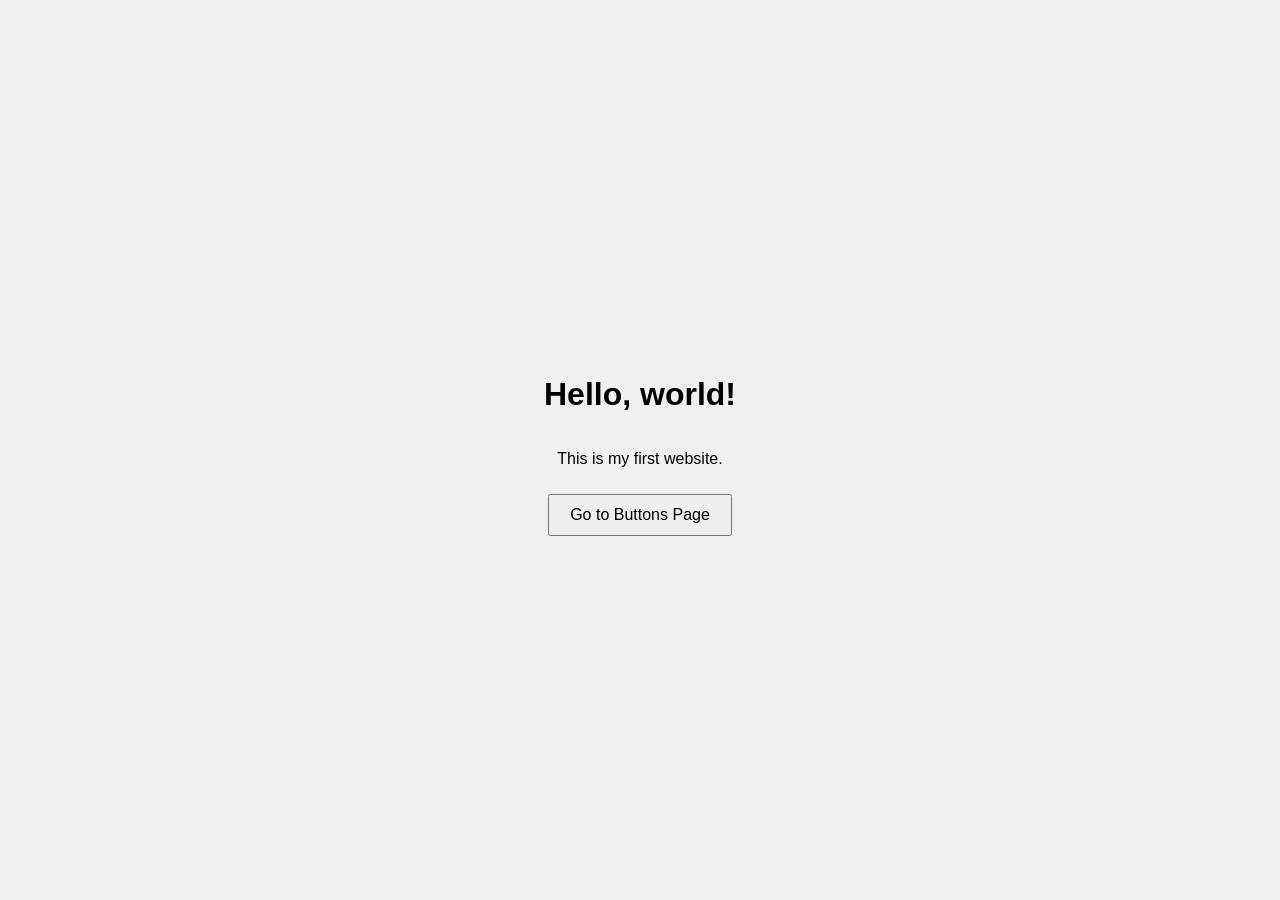
<file: index.html>
<!DOCTYPE html>
<html lang="en">
<head>
  <meta charset="UTF-8" />
  <meta name="viewport" content="width=device-width, initial-scale=1.0"/>
  <title>My Website</title>
  <link rel="stylesheet" href="style.css" />
</head>
<body>
  <h1>Hello, world!</h1>
  <p>This is my first website.</p>
  <button onclick="goToButtonsPage()">Go to Buttons Page</button>

  <script>
    function goToButtonsPage() {
      window.location.href = "buttons.html";
    }
  </script>
</body>
</html>
</file>
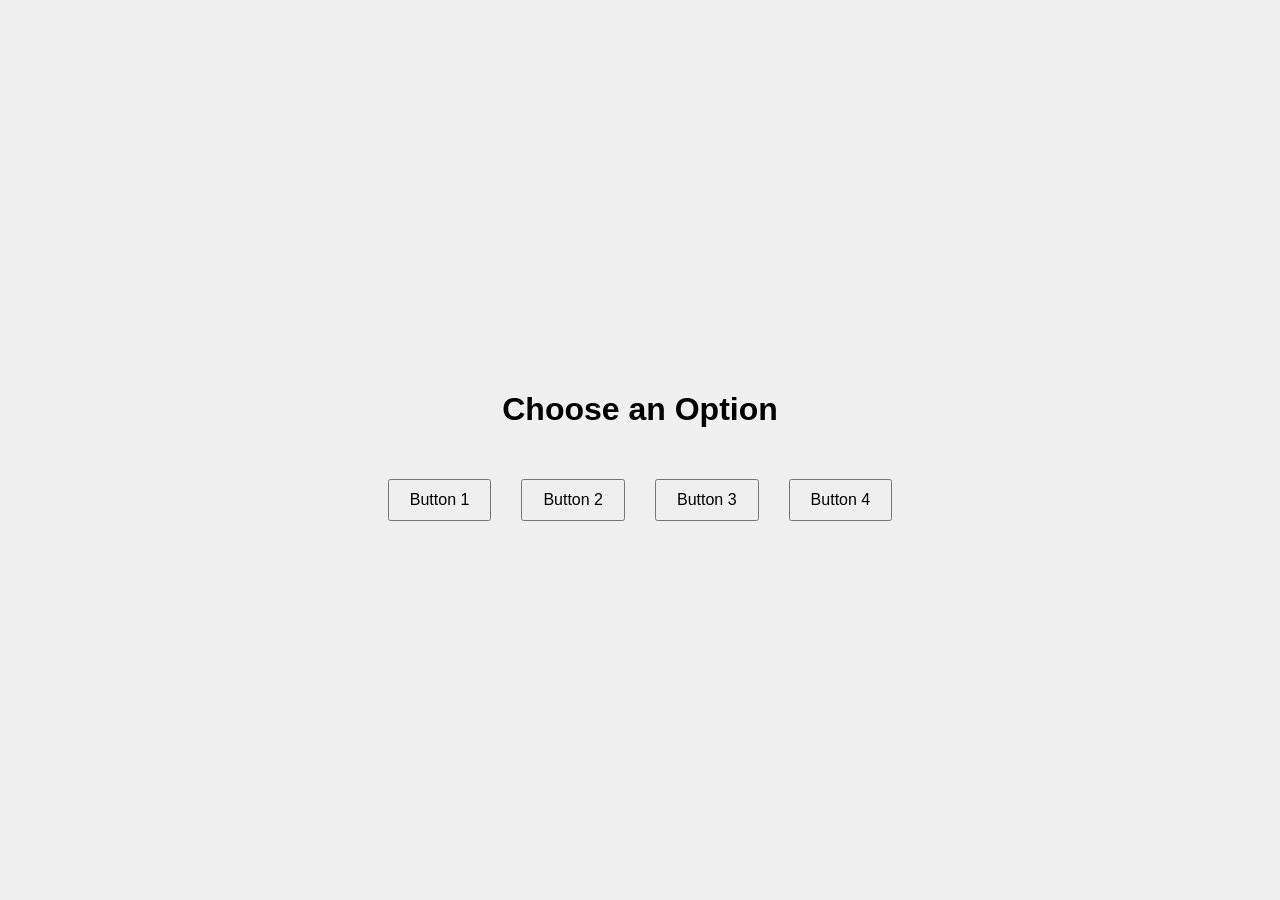
<file: buttons.html>
<!DOCTYPE html>
<html lang="en">
<head>
  <meta charset="UTF-8" />
  <meta name="viewport" content="width=device-width, initial-scale=1.0"/>
  <title>Buttons Page</title>
  <link rel="stylesheet" href="style.css" />
</head>
<body>
  <h1>Choose an Option</h1>
  <div class="button-group">
    <button>Button 1</button>
    <button>Button 2</button>
    <button onclick="location.href='form.html'">Button 3</button>
    <button>Button 4</button>
  </div>
</body>
</html>
</file>
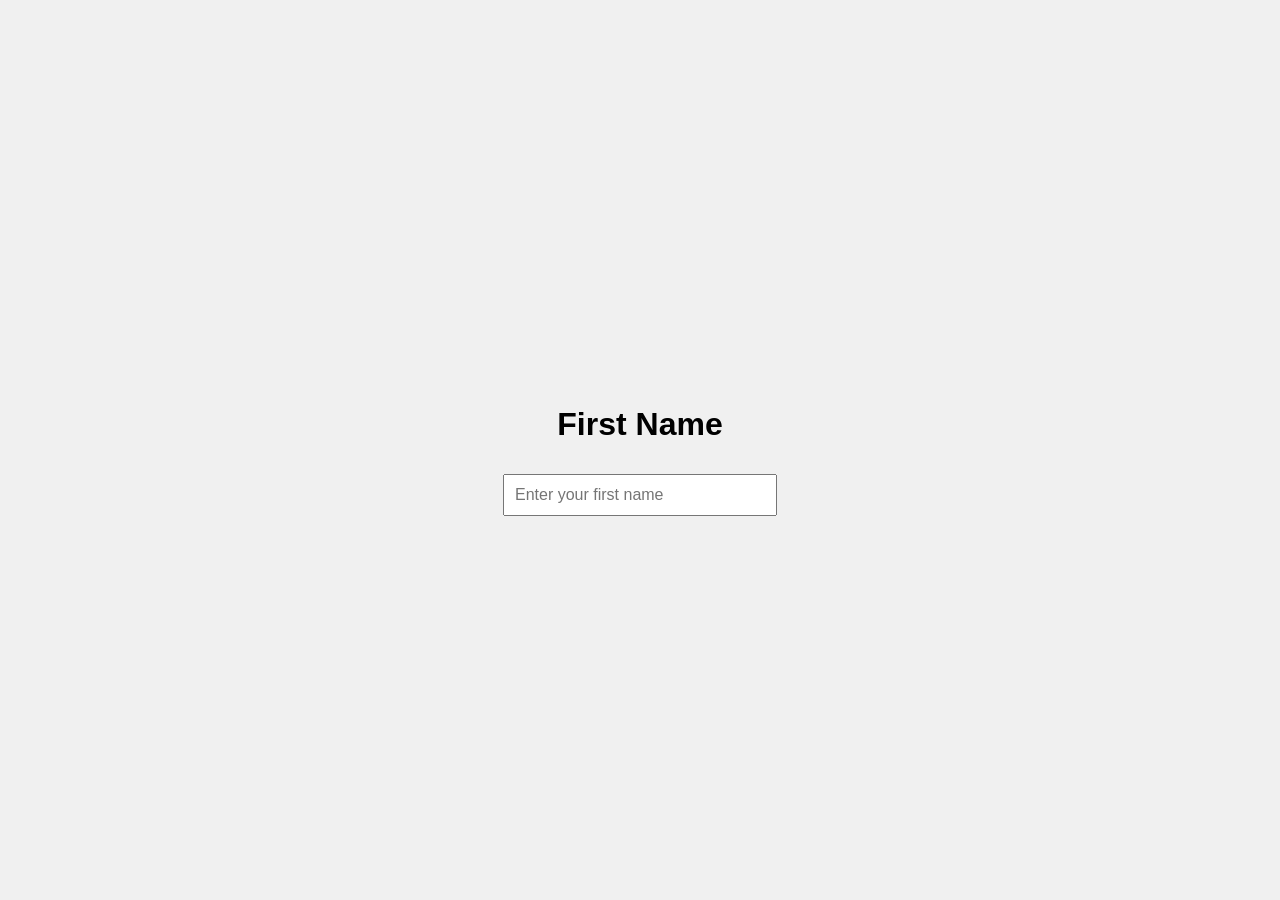
<file: form.html>
<!DOCTYPE html>
<html lang="en">
<head>
  <meta charset="UTF-8" />
  <meta name="viewport" content="width=device-width, initial-scale=1.0"/>
  <title>First Name Input</title>
  <link rel="stylesheet" href="style.css" />
</head>
<body>
  <h1>First Name</h1>
  <input type="text" id="nameInput" placeholder="Enter your first name" />

  <script>
    document.getElementById("nameInput").addEventListener("keydown", function(event) {
      if (event.key === "Enter") {
        const input = event.target.value.trim().toLowerCase();
        if (input === "jabari") {
          window.location.href = "jabari.html";
        }
      }
    });
  </script>
</body>
</html>
</file>
<file: style.css>
body {
    font-family: Arial, sans-serif;
    text-align: center;
    margin-top: 50px;
    background-color: #f0f0f0;
  }
  
  button {
    padding: 10px 20px;
    font-size: 16px;
    margin: 10px;
  }
  
  .button-group {
    display: flex;
    justify-content: center;
    flex-wrap: wrap;
    gap: 10px;
  }
  input[type="text"] {
    padding: 10px;
    font-size: 16px;
    width: 250px;
    margin-top: 10px;
  }
  /* Center everything on the page */
body {
    margin: 0;
    padding: 0;
    font-family: Arial, sans-serif;
    background-color: #f0f0f0;
  
    display: flex;
    flex-direction: column;
    justify-content: center;
    align-items: center;
    min-height: 100vh;
    text-align: center;
  }
  
  /* Buttons */
  button {
    padding: 10px 20px;
    font-size: 16px;
    margin: 10px;
    cursor: pointer;
  }
  
  /* Input box */
  input[type="text"] {
    padding: 10px;
    font-size: 16px;
    width: 250px;
    margin-top: 10px;
  }
  
  /* Optional: style the image nicely */
  img {
    max-width: 90%;
    height: auto;
    border-radius: 10px;
    box-shadow: 0 4px 12px rgba(0, 0, 0, 0.2);
  }
  
  /* Group multiple buttons (e.g., in buttons.html) */
  .button-group {
    display: flex;
    flex-wrap: wrap;
    justify-content: center;
    gap: 10px;
    margin-top: 20px;
  }
</file>
